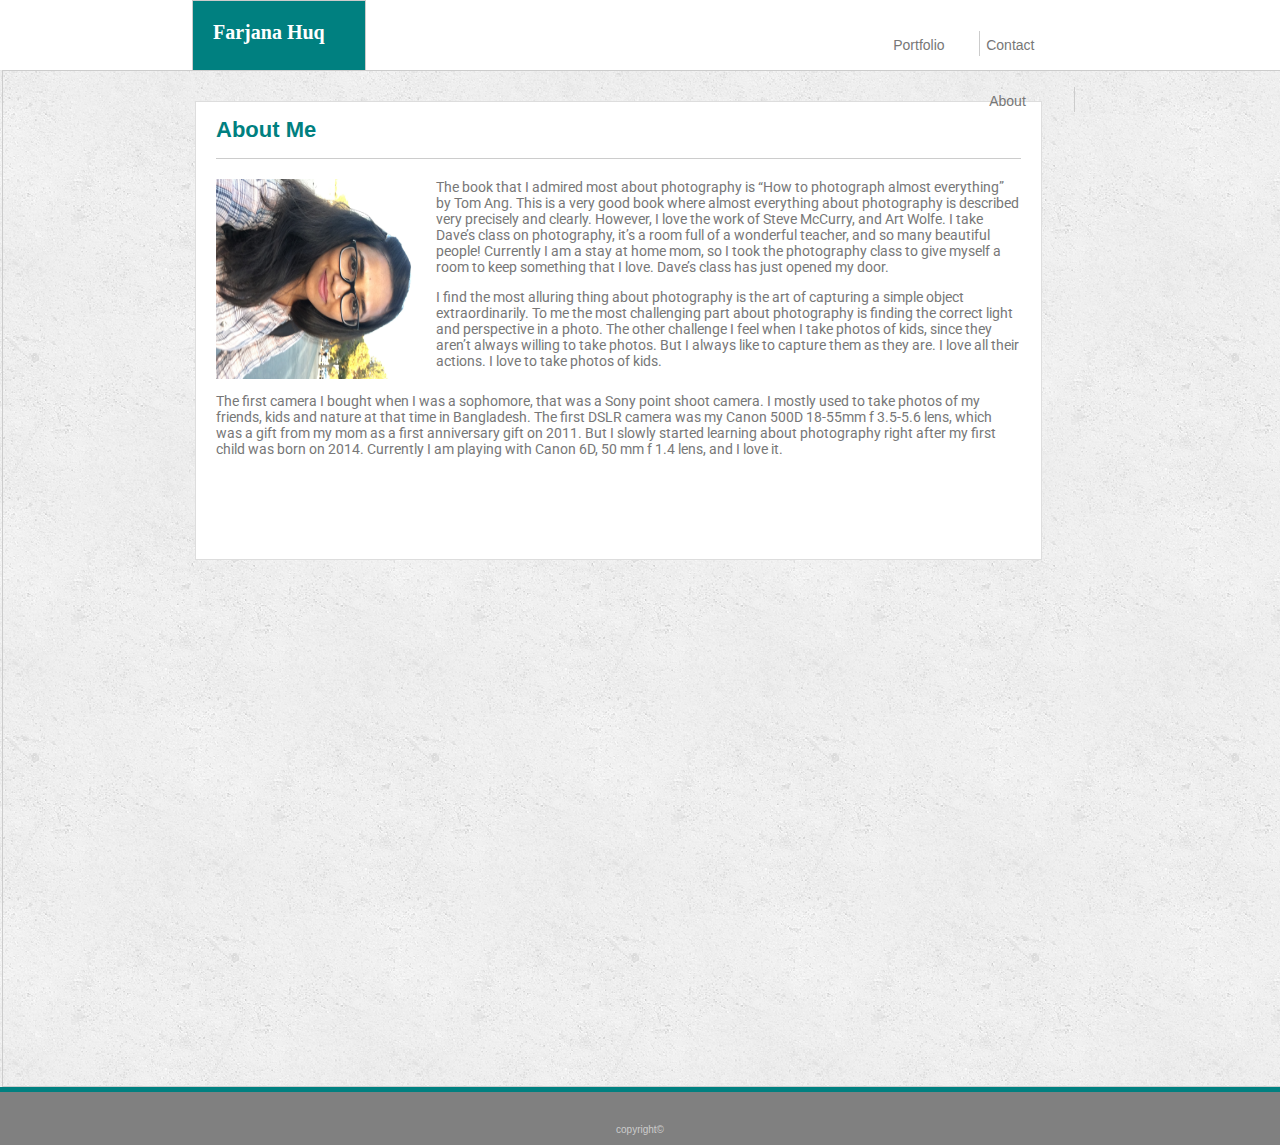
<file: index.html>
<!DOCTYPE html>
<html lang="en">

<head>
    <meta charset="UTF-8">
    <meta name="viewport" content="width=device-width, initial-scale=1.0">
    <meta http-equiv="X-UA-Compatible" content="ie=edge">

    <title>My Webpage</title>
    <!---The link is for css style sheet.-->
    <link rel="stylesheet" href="./assets/css/styles.css">
    <!--The link is to introduce "Roboto" font family.-->
    <link href="https://fonts.googleapis.com/css?family=Roboto" rel="stylesheet">

    <style>
        .roboto {
            font-family: 'Roboto', sans-serif;
        }
    </style>
    <!--Style code to rotate image.-->
    <style>
        #bio-image {
            transform: rotate(90deg)
        }
    </style>
</head>

<body>
    <div class=wrapper>
        <!--Header--->
        <div class="header">
            <section id="Your-name">
                Farjana Huq
            </section>
            <section class="nav-links">
                <Section id="Contact">
                    Contact
                </Section>

                <section id="Portfolio">
                    Portfolio
                </section>

                <section id="About">
                    About
                </section>
            </section>
        </div>

        <!--Container contains all the content.--->
        <div class="container">
            <div class="content-index">
                <h1 id="h1">About Me</h1>

                <section id="main-bio">
                    <img id="bio-image" src="./assets/images/Farjana.JPG" target="_blank">
                </section>

                <section id="bio" style="font-family:-apple-system, BlinkMacSystemFont, 'Segoe UI', Roboto, Oxygen, Ubuntu, Cantarell, 'Open Sans', 'Helvetica Neue', sans-serif">
                    <p id="p1">
                        The first camera I bought when I was a sophomore, that was a Sony point shoot camera. I mostly
                        used
                        to take photos of my friends, kids and nature at that time in Bangladesh. The first DSLR camera
                        was
                        my Canon 500D 18-55mm f 3.5-5.6 lens, which was a gift from my mom as a first anniversary gift
                        on
                        2011.
                        But I slowly started learning about photography right after my first child was born on 2014.
                        Currently
                        I am playing with Canon 6D, 50 mm f 1.4 lens, and I love it.</p>
                    <p>
                        The book that I admired most about photography is “How to photograph almost everything” by Tom
                        Ang.
                        This is a very good book where almost everything about photography is described very precisely
                        and
                        clearly. However, I love the work of Steve McCurry, and Art Wolfe. I take Dave’s class on
                        photography,
                        it’s a room full of a wonderful teacher, and so many beautiful people! Currently I am a stay at
                        home mom,
                        so I took the photography class to give myself a room to keep something that I love. Dave’s
                        class
                        has just opened my door.
                    </p>

                    <p>
                        I find the most alluring thing about photography is the art of capturing a simple object
                        extraordinarily. To me the most challenging part about photography is finding the correct light
                        and
                        perspective in a photo. The other challenge I feel when I take photos of kids, since they
                        aren’t
                        always willing to take photos. But I always like to capture them as they are. I love all their
                        actions. I
                        love to take photos of kids.
                    </p>
                </section>
            </div>
        </div>
    </div>

    <div class="footer">
        copyright&copy;
    </div>



</body>

</html>
</file>
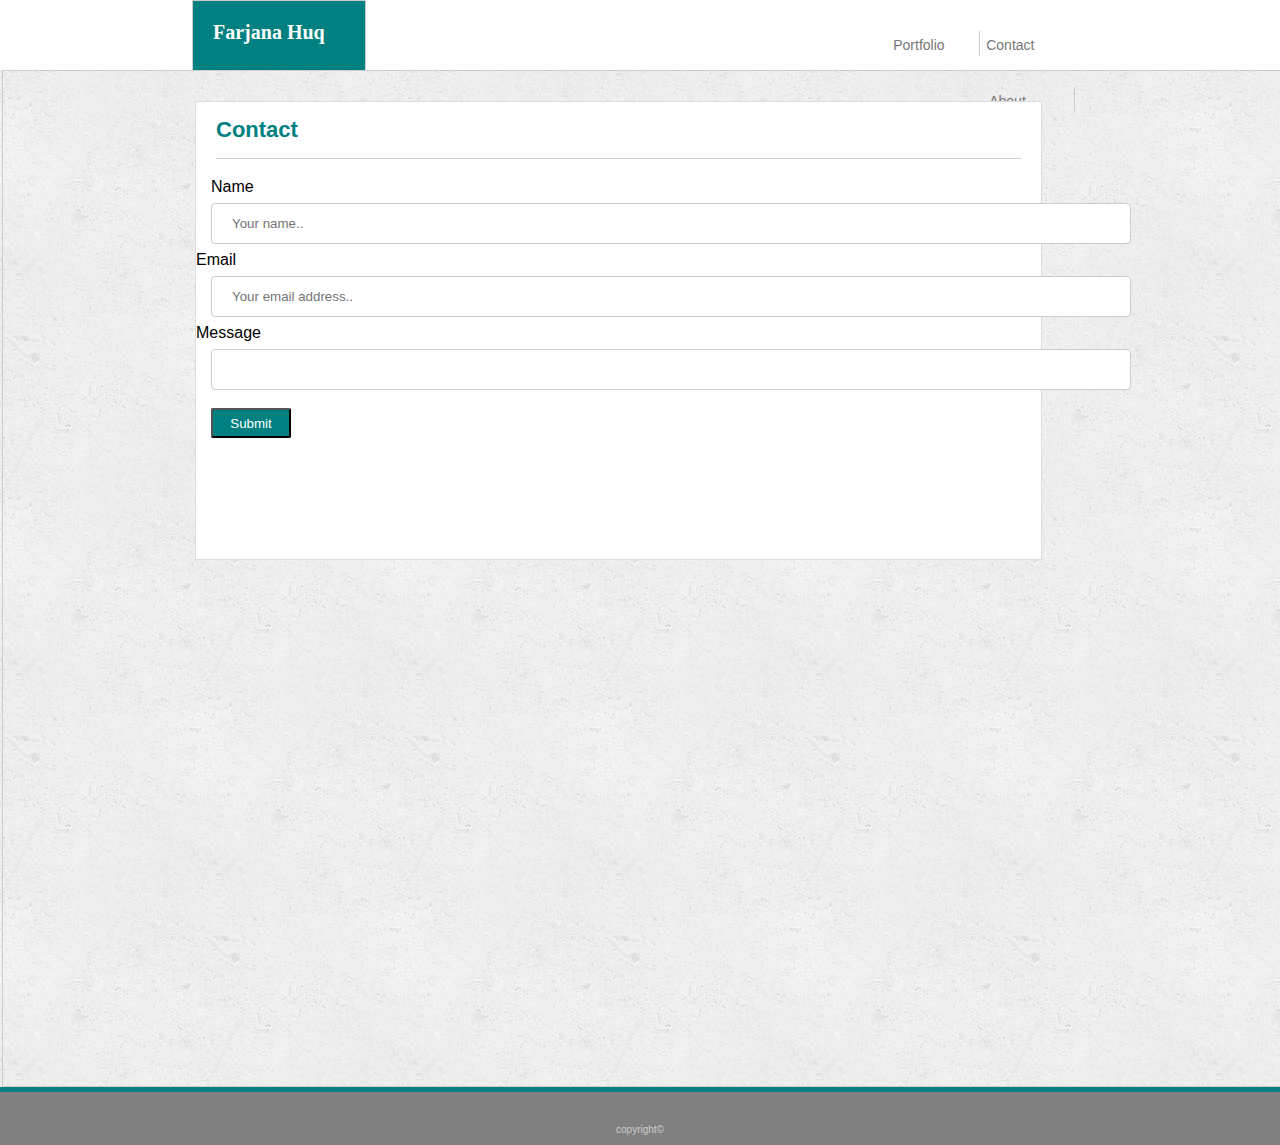
<file: contact.html>
<!DOCTYPE html>
<html lang="en">

<head>
    <meta charset="UTF-8">
    <meta name="viewport" content="width=device-width, initial-scale=1.0">
    <meta http-equiv="X-UA-Compatible" content="ie=edge">

    <title>Contact</title>
    <!---The link is for css style sheet.-->
    <link rel="stylesheet" href="assets/css/styles.css">
    <!--The link is for font awesome.-->
    <link rel="stylesheet" href="https://use.fontawesome.com/releases/v5.4.2/css/all.css" integrity="sha384-/rXc/GQVaYpyDdyxK+ecHPVYJSN9bmVFBvjA/9eOB+pb3F2w2N6fc5qB9Ew5yIns"
        crossorigin="anonymous">
    <!--The link is to introduce "Roboto" font family.-->
    <link href="https://fonts.googleapis.com/css?family=Roboto" rel="stylesheet">
    <style>
        .roboto {
                    font-family: 'Roboto', sans-serif;
                }
        </style>
</head>

<body>
    <div class="wrapper">
        <!--Header--->
        <div class="header">
            <section id="Your-name">
                Farjana Huq
            </section>
            <section class="nav-links">
                <Section id="Contact">
                    Contact
                </Section>

                <section id="Portfolio">
                    Portfolio
                </section>

                <section id="About">
                    About
                </section>
            </section>
        </div>

        <!--The container contains the Contact header and the form.-->
        <div class="container">
            <div class="content-contact">
                <section>
                    <h1 id="h1">Contact</h1>
                </section>
                <div>
                    <form action="/action_page.php">
                        <i class="fas fa-user" style="margin-left:15px;"></i>
                        <label id="name">Name</label>
                        <input type="text" id="fname" name="name" placeholder="Your name..">

                        <i class="fas fa-at" style="margin-left:15px;"></i>
                        <label id="email">Email</label>
                        <input type="text" id="femail" name="email" placeholder="Your email address..">

                        <i class="fas fa-envelope" style="margin-left:15px;"></i>
                        <label id="message">Message</label>
                        <input type="text" id="fmessage" name="message" style: width="500" , height="200" placeholder=" ">


                        <input type="submit" value="Submit">
                    </form>

                </div>
            </div>
        </div>
        <!--Footer-->
        <div class="footer">
            copyright&copy;
        </div>

</body>

</html>
</file>
<file: assets/css/styles.css>
/**
*Building my portfolio
**/


.box{
    box-sizing: border-box;
    text-align: center;   
    background-color: #cccccc;
}
html,body{
    margin: 0;
    min-height: 100vh;
    display: flex;
    flex-direction: column;
    flex-grow: 1;
    background-image: url(../images/concrete_seamless.png);
}
.wrapper {
    width: 100%;
    height: auto !important;
    height: 100%; 
  }
.header{
    display: flex;
    background-color: #ffffff;
    width: 100%;
    height: 70px;
    font-family: Georgia, 'Times New Roman', Times, serif; 
  
}
#Your-name{
    background-color: teal;
    border: 1px solid #cccccc;
    width: 11%;
    height: 42%;
    padding: 20px 20px 20px 20px ;
    margin-left: 15%;
    margin-right: 34%;
    color: #ffffff;
    font-size: 20px;
    font-weight: bold;
    float: left;   
}
.nav-links {
    
    margin-right: 16%;
}
#Contact-header{
    border-right-style: solid 1px black;
    color: #777777;
    font-size: 14px;
    font-family: Arial, Helvetica, sans-serif;
    border-right-style: solid ;
    border-right-color: #cccccc;
    border-right-width: 0.2px;
    width: 80px;
    height: 10px;
    padding: 6px 9px 9px 6px ;
    float: right;
}
#About{
    border-right-style: solid 1px black;
    color: #777777;
    font-size: 14px;
    font-family: Arial, Helvetica, sans-serif;
    border-right-style: solid ;
    border-right-color: #cccccc;
    border-right-width: 0.2px;
    width: 80px;
    height: 10px;
    margin-top: 31px;
    padding: 6px 5px 9px 10px  ;
    float: right;
}

#Portfolio{
    border-right-style: solid 1px black;
    color: #777777;
    font-size: 14px;
    font-family: Arial, Helvetica, sans-serif;
    border-right-style: solid ;
    border-right-color: #cccccc;
    border-right-width: 0.2px;
    width: 80px;
    height: 10px;
    margin-top: 31px;
    padding: 6px 6px 9px 15px ;
    float: right;
}
#Contact{
    border-right-style: solid 1px black;
    color: #777777;
    font-size: 14px;
    font-family: Arial, Helvetica, sans-serif;
    width: 80px;
    height: 10px;
    margin-top: 31px;
    padding: 6px 9px 9px 6px ;
    float: right;
}
.container{ 
    width:100%;  
    height: 1015px;
    border: solid 0.5px #cccccc;
    margin-left: 2px;
    margin-right: 2px;   
}

/* <!----styling index.html ----->*/
.content-index{
    clear: both;
    width: 66%;
    height: 45%;
    border: 1px solid #dddddd;
    background-color: #ffffff;
    font-family: Arial, Helvetica, sans-serif;
    margin-top: 30px; 
    margin-left: 15%;
    line-height: 100%;
}

#h1{
    color: teal;
    font-size: 22px;
    padding-bottom: 20px;
    border-bottom: #cccccc solid 0.5px;
    margin: 20px;
}

#bio{
    margin-left: 20px;
    margin-right: 20px;
    font-size: 14px;
    color: #777777;  
}
#bio-image{   
    height: 200px;
    width: 200px;
    margin-left: 20px;
    margin-right: 20px;
    float: left;
}
#p1{
    float : left ;
}

/* <!----styling contact.html ----->*/

.content-contact{   
    position:relative;
    left: 15%;
    right: 14%;
    width: 66%;
    height: 45%;
    border: 1px solid #dddddd;
    background-color: #ffffff;
    font-family: Arial, Helvetica, sans-serif;
    line-height: 100%;
    margin-top: 30px;
}

input[type=text], select {
    width: 920px;
    padding: 12px 20px;
    margin: 8px 15px;
    display: inline-block;
    border: 1px solid #ccc;
    border-radius: 4px;
    box-sizing: border-box;
}
#message{
    width: 60%;
    height:40%;
}
#Contact:hover{
    background-color: azure;
}
input[type=submit]{
    background-color: teal;
    width: 80px;
    height: 30px;
    font-family: Arial, Helvetica, sans-serif;
    color: #ffffff;
    margin-left: 15px;
    margin-top: 10px;
    border-radius: 2px;
}

input[type=submit]:active {
    background-color: rgb(115, 245, 245);
}

input[type=submit]:hover {
    background-color: rgb(37, 80, 80);
}

input[type=submit]:focus{
    background-color:rgb(29, 124, 124);
}
input[type=submit]:active{
    background-color:rgb(32, 204, 204);
}

/* <!----styling portfolio.html ----->*/

.content-portfolio{
    position:relative;
    left: 15%;
    right: 14%;
    width: 66%;
    height: 80%;
    border: 1px solid #dddddd;
    background-color: #ffffff;
    font-family: Arial, Helvetica, sans-serif;
    line-height: 100%;
    margin-top: 30px;
}

#columns {  
    width: 200px;
    height: 750px;
    margin-left: 15px;
}

#row1 td, #row2 td, #row3 td{
    width: 200px;
    height: 200px;
}

#img1, #img3,#img5{
    width: 220px;
    height: 200px;
    padding-right: 10px;
}

#img2, #img4{
    width: 220px;
    height: 200px;
    padding-left: 10px;
}

#text1, #text2, #text3, #text4, #text5{
    width: 220px;
    height: 25px;
    background-color: teal;
    color: #cccccc;
    text-align: center;
    padding-top: 5px;
}
/* <!----styling Footer ----->*/
.footer{   
    position: sticky;
    width: 100%;
    height: 7px;  
    border-top-style: solid;
    border-top-color: teal;
    border-top-width: 5px; 
    background-color: gray;
    font-family: Arial, Helvetica, sans-serif;
    text-align: center;
    padding-top: 32px;
    padding-bottom: 14px;
    padding-right: 4px;
   
    font-size: 10px;
    color: #cccccc;  
}
/* <!----Media Queries ----->*/

@media only screen and (max-width: 980px) {
    .wrapper{
        width: 100%;
        padding: 20px;
    }
    .container {
        height: auto;
        width:100%;
    }
    .header{
        width: 100%;   
        margin: 0;
        height: auto;
    }
    .nav-links{
        width: 100%;
        height: 5%;  
        margin-right: 3%;  
    }
    #Your-name{
        width:40%;
        margin-left: 30px;  
        height:5%;
    }
    .content-index{
        max-width: 80%;
        margin-left: 30px;
        height: 80%;
    }
    .content-contact, .content-portfolio{
        max-width: 80%;
        height: 70%;
        position: relative;
        left: 30px;
        top: 0px;
        margin-bottom: 50%;
    }
    
    /* Styling for font awesome */
    .fa-user:before {
        content: "\f007";
        margin-left:15px;
    }
   .fa-at:before {
        content: "\f1fa";
        margin-left: 15px;
    }
    .fa-envelope:before {
        content: "\f1fa";
        margin-left: 15px;
    }
    #fname,#femail,#fmessage{
        width:90%;
        margin-left: 15px
     }
 }    
@media only screen and (max-width: 768px) {
    .wrapper{
        width: 100%;
        padding: 20px;
    }
    .container {
        height: auto;
        max-width: 768px;
    }
    .nav-links{
        width: 100%;
        height: 5%;  
        margin-right: 3%;  
    }
    #Your-name{
        width:40%;
        margin-left: 30px;  
        height:5%;
    }
    .content-index{
        max-width: 80%;
        margin-left: 30px;
        height: 80%;
    }
    .content-contact, .content-portfolio{
        max-width: 80%;
        height: 70%;
        position: relative;
        left: 30px;
        margin-bottom: 50%;
    }
    /* Styling for font awesome */
    .fa-user:before {
        content: "\f007";
        margin-left:15px;
    }
   .fa-at:before {
        content: "\f1fa";
        margin-left: 15px;
    }
    .fa-envelope:before {
        content: "\f1fa";
        margin-left: 15px;
    }
    #fname,#femail,#fmessage{
        width:90%;
        margin-left: 15px;
    }
   
}
/*<--- screen width 640 px. -->*/
@media only screen and (max-width: 640px) {
    .wrapper{
        width: 90%;
        padding: 20px;
    }
    .container {
        height: auto;
        max-width: 100%;
    }
    .header{
        width: 100%;
        flex-direction: column;
        margin: 0;
        height: auto;
    }
    .nav-links{
        width: 100%; /* */
        justify-content: center;
        align-items: center;  
        margin-left: -23%;
    }
    #Your-name{ 
        width: 94%;
        height: auto;
        justify-content: center;
        text-align: center;  
        margin-left: 0%;  
    }
    .content-index{
        clear: both;
        max-width: 90%;
        height: 80%;
    }
    .content-contact{
        clear: both;
        width: 90%;
        height: 50%;
        position: relative;
        margin-top: 2%;
        margin-bottom: 50%;
    }
    .content-portfolio{
        clear: both;
        width: 90%;
        height: 70%;
        position: relative;
        left: 30px;
        margin-bottom: 50%;
    }
   
    /* Styling for font awesome */
    .fa-user:before {
        content: "\f007";
        margin-left:15px;
    }
   .fa-at:before {
        content: "\f1fa";
        margin-left: 15px;
    }
    .fa-envelope:before {
        content: "\f1fa";
        margin-left: 15px;
    }
    #fname,#femail,#fmessage{
        width:90%;
        margin-left: 15px;
    }
}
</file>
